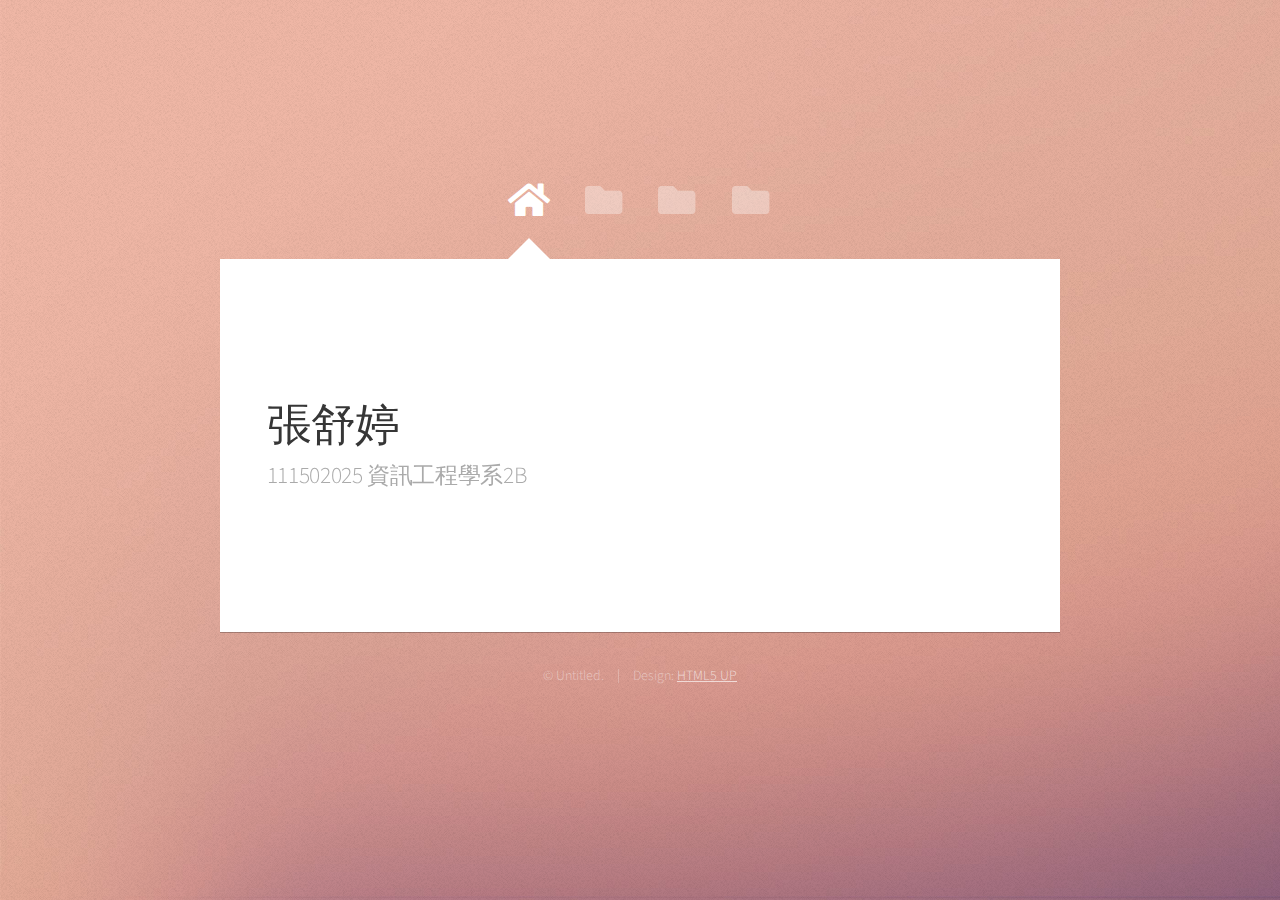
<file: portfolio-1/index.html>
<!DOCTYPE HTML>
<html>
	<head>
		<title>Web Fundamentals Workshop</title>
		<meta charset="utf-8" />
		<meta name="viewport" content="width=device-width, initial-scale=1, user-scalable=no" />
		<link rel="stylesheet" href="assets/css/main.css" />
		<noscript><link rel="stylesheet" href="assets/css/noscript.css" /></noscript>
	</head>
	<body class="is-preload">

		<!-- Wrapper-->
			<div id="wrapper">

				<!-- Nav -->
					<nav id="nav">
						<a href="#" class="icon solid fa-home"><span>Home</span></a>
						<a href="#work" class="icon solid fa-folder"><span>Work</span></a>
						<a href="#work2" class="icon solid fa-folder"><span>Work</span></a>
						<a href="#work3" class="icon solid fa-folder"><span>Work</span></a>
					</nav>

				<!-- Main -->
					<div id="main">

						<!-- Me -->
							<article id="home" class="panel intro">
								<header>
									<h1>張舒婷</h1>
									<p>111502025 資訊工程學系2B</p>
								</header>
							</article>

						<!-- Work -->
							<article id="work" class="panel">
								<header>
									<h2>折線圖</h2>
								</header>
								<div id="Graph_line"></div>
								<h3>
									從這個圖可以發現台中無論在任何時間，最高溫和最低溫都高於或等於桃園的溫度。
									做這個圖主要是因為我是台中人，到中壢讀書真的很不習慣這裡的天氣，時常下雨又很冷，常常會想念台中的太陽。
								</h3>
								
							</article>

							<article id="work2" class="panel">
								<header>
									<h2>長條圖</h2>
								</header>
								<div id="Graph_bar"></div>
								<h3>
									這裡列舉了五間大學的電機系及資工系招生人數，交通大學在兩個系的招生人數都位居第一，而本校中央大學人數則都是最少的。
									資工系除了交通大學外另外四間的招生人數都相差不多。
								</h3>
								
							</article>

							<article id="work3" class="panel">
								<header>
									<h2>圓餅圖</h2>
								</header>
								<div id="Graph_pie"></div>
								<h3>
									由左邊的圖可看出世界人口數最多的是亞洲，其次是非洲，再來是歐洲。
									右邊的圖是依國家人口數排名，第一是中國，再來是印度，第三多是美國。
									第一名的中國及第二名的印度皆位於亞洲。
								</h3>
								
							</article>

					</div>

				<!-- Footer -->
					<div id="footer">
						<ul class="copyright">
							<li>&copy; Untitled.</li><li>Design: <a href="http://html5up.net">HTML5 UP</a></li>
						</ul>
					</div>

			</div>

		<!-- Scripts -->
			<script src="assets/js/jquery.min.js"></script>
			<script src="assets/js/browser.min.js"></script>
			<script src="assets/js/breakpoints.min.js"></script>
			<script src="assets/js/util.js"></script>
			<script src="assets/js/main.js"></script>

			<script src="https://cdn.plot.ly/plotly-2.26.1.min.js"></script>
			<script src="graph/bar/data_bar.js"></script>
			<script src="graph/bar/main_bar.js"></script>

			<script src="https://cdn.plot.ly/plotly-2.26.1.min.js"></script>
			<script src="graph/Lineandscatter/data_line.js"></script>
			<script src="graph/Lineandscatter/main_line.js"></script>

			<script src="https://cdn.plot.ly/plotly-2.26.1.min.js"></script>
			<script src="graph/pie/data_pie.js"></script>
			<script src="graph/pie/main_pie.js"></script>

	</body>
</html>
</file>
<file: portfolio-1/assets/css/noscript.css>
/* Wrapper */

	#wrapper {
		opacity: 1 !important;
	}

/* Nav */

	#nav a {
		opacity: 1.0;
	}

		#nav a:before, #nav a:after {
			display: none;
		}

		#nav a span {
			top: 0;
			opacity: 1.0;
		}

			#nav a span:after {
				display: none;
			}

/* Main */

	#main {
		background: none;
		box-shadow: none;
	}

		#main > .panel {
			background: #ffffff;
			margin-bottom: 2em;
		}

			#main > .panel:last-child {
				margin-bottom: 0;
			}
</file>
<file: portfolio-1/assets/css/main.css>
@import url("https://fonts.googleapis.com/css?family=Source+Sans+Pro:300,400,300italic,400italic");
@import url("fontawesome-all.min.css");

html, body, div, span, applet, object,
iframe, h1, h2, h3, h4, h5, h6, p, blockquote,
pre, a, abbr, acronym, address, big, cite,
code, del, dfn, em, img, ins, kbd, q, s, samp,
small, strike, strong, sub, sup, tt, var, b,
u, i, center, dl, dt, dd, ol, ul, li, fieldset,
form, label, legend, table, caption, tbody,
tfoot, thead, tr, th, td, article, aside,
canvas, details, embed, figure, figcaption,
footer, header, hgroup, menu, nav, output, ruby,
section, summary, time, mark, audio, video {
	margin: 0;
	padding: 0;
	border: 0;
	font-size: 100%;
	font: inherit;
	vertical-align: baseline;}

article, aside, details, figcaption, figure,
footer, header, hgroup, menu, nav, section {
	display: block;}

body {
	line-height: 1;
}

ol, ul {
	list-style: none;
}

blockquote, q {
	quotes: none;
}

	blockquote:before, blockquote:after, q:before, q:after {
		content: '';
		content: none;
	}

table {
	border-collapse: collapse;
	border-spacing: 0;
}

body {
	-webkit-text-size-adjust: none;
}

mark {
	background-color: transparent;
	color: inherit;
}

input::-moz-focus-inner {
	border: 0;
	padding: 0;
}

input, select, textarea {
	-moz-appearance: none;
	-webkit-appearance: none;
	-ms-appearance: none;
	appearance: none;
}

/* Row */

	.row {
		display: flex;
		flex-wrap: wrap;
		box-sizing: border-box;
		align-items: stretch;
	}

		.row > * {
			box-sizing: border-box;
		}

		.row.gtr-uniform > * > :last-child {
			margin-bottom: 0;
		}

		.row.aln-left {
			justify-content: flex-start;
		}

		.row.aln-center {
			justify-content: center;
		}

		.row.aln-right {
			justify-content: flex-end;
		}

		.row.aln-top {
			align-items: flex-start;
		}

		.row.aln-middle {
			align-items: center;
		}

		.row.aln-bottom {
			align-items: flex-end;
		}

		.row > .imp {
			order: -1;
		}

		.row > .col-1 {
			width: 8.33333%;
		}

		.row > .off-1 {
			margin-left: 8.33333%;
		}

		.row > .col-2 {
			width: 16.66667%;
		}

		.row > .off-2 {
			margin-left: 16.66667%;
		}

		.row > .col-3 {
			width: 25%;
		}

		.row > .off-3 {
			margin-left: 25%;
		}

		.row > .col-4 {
			width: 33.33333%;
		}

		.row > .off-4 {
			margin-left: 33.33333%;
		}

		.row > .col-5 {
			width: 41.66667%;
		}

		.row > .off-5 {
			margin-left: 41.66667%;
		}

		.row > .col-6 {
			width: 50%;
		}

		.row > .off-6 {
			margin-left: 50%;
		}

		.row > .col-7 {
			width: 58.33333%;
		}

		.row > .off-7 {
			margin-left: 58.33333%;
		}

		.row > .col-8 {
			width: 66.66667%;
		}

		.row > .off-8 {
			margin-left: 66.66667%;
		}

		.row > .col-9 {
			width: 75%;
		}

		.row > .off-9 {
			margin-left: 75%;
		}

		.row > .col-10 {
			width: 83.33333%;
		}

		.row > .off-10 {
			margin-left: 83.33333%;
		}

		.row > .col-11 {
			width: 91.66667%;
		}

		.row > .off-11 {
			margin-left: 91.66667%;
		}

		.row > .col-12 {
			width: 100%;
		}

		.row > .off-12 {
			margin-left: 100%;
		}

		.row.gtr-0 {
			margin-top: 0em;
			margin-left: 0em;
		}

			.row.gtr-0 > * {
				padding: 0em 0 0 0em;
			}

			.row.gtr-0.gtr-uniform {
				margin-top: 0em;
			}

				.row.gtr-0.gtr-uniform > * {
					padding-top: 0em;
				}

		.row.gtr-25 {
			margin-top: -0.3125em;
			margin-left: -0.3125em;
		}

			.row.gtr-25 > * {
				padding: 0.3125em 0 0 0.3125em;
			}

			.row.gtr-25.gtr-uniform {
				margin-top: -0.3125em;
			}

				.row.gtr-25.gtr-uniform > * {
					padding-top: 0.3125em;
				}

		.row.gtr-50 {
			margin-top: -0.625em;
			margin-left: -0.625em;
		}

			.row.gtr-50 > * {
				padding: 0.625em 0 0 0.625em;
			}

			.row.gtr-50.gtr-uniform {
				margin-top: -0.625em;
			}

				.row.gtr-50.gtr-uniform > * {
					padding-top: 0.625em;
				}

		.row {
			margin-top: -1.25em;
			margin-left: -1.25em;
		}

			.row > * {
				padding: 1.25em 0 0 1.25em;
			}

			.row.gtr-uniform {
				margin-top: -1.25em;
			}

				.row.gtr-uniform > * {
					padding-top: 1.25em;
				}

		.row.gtr-150 {
			margin-top: -1.875em;
			margin-left: -1.875em;
		}

			.row.gtr-150 > * {
				padding: 1.875em 0 0 1.875em;
			}

			.row.gtr-150.gtr-uniform {
				margin-top: -1.875em;
			}

				.row.gtr-150.gtr-uniform > * {
					padding-top: 1.875em;
				}

		.row.gtr-200 {
			margin-top: -2.5em;
			margin-left: -2.5em;
		}

			.row.gtr-200 > * {
				padding: 2.5em 0 0 2.5em;
			}

			.row.gtr-200.gtr-uniform {
				margin-top: -2.5em;
			}

				.row.gtr-200.gtr-uniform > * {
					padding-top: 2.5em;
				}

		@media screen and (max-width: 1680px) {

			.row {
				display: flex;
				flex-wrap: wrap;
				box-sizing: border-box;
				align-items: stretch;
			}

				.row > * {
					box-sizing: border-box;
				}

				.row.gtr-uniform > * > :last-child {
					margin-bottom: 0;
				}

				.row.aln-left {
					justify-content: flex-start;
				}

				.row.aln-center {
					justify-content: center;
				}

				.row.aln-right {
					justify-content: flex-end;
				}

				.row.aln-top {
					align-items: flex-start;
				}

				.row.aln-middle {
					align-items: center;
				}

				.row.aln-bottom {
					align-items: flex-end;
				}

				.row > .imp-xlarge {
					order: -1;
				}

				.row > .col-1-xlarge {
					width: 8.33333%;
				}

				.row > .off-1-xlarge {
					margin-left: 8.33333%;
				}

				.row > .col-2-xlarge {
					width: 16.66667%;
				}

				.row > .off-2-xlarge {
					margin-left: 16.66667%;
				}

				.row > .col-3-xlarge {
					width: 25%;
				}

				.row > .off-3-xlarge {
					margin-left: 25%;
				}

				.row > .col-4-xlarge {
					width: 33.33333%;
				}

				.row > .off-4-xlarge {
					margin-left: 33.33333%;
				}

				.row > .col-5-xlarge {
					width: 41.66667%;
				}

				.row > .off-5-xlarge {
					margin-left: 41.66667%;
				}

				.row > .col-6-xlarge {
					width: 50%;
				}

				.row > .off-6-xlarge {
					margin-left: 50%;
				}

				.row > .col-7-xlarge {
					width: 58.33333%;
				}

				.row > .off-7-xlarge {
					margin-left: 58.33333%;
				}

				.row > .col-8-xlarge {
					width: 66.66667%;
				}

				.row > .off-8-xlarge {
					margin-left: 66.66667%;
				}

				.row > .col-9-xlarge {
					width: 75%;
				}

				.row > .off-9-xlarge {
					margin-left: 75%;
				}

				.row > .col-10-xlarge {
					width: 83.33333%;
				}

				.row > .off-10-xlarge {
					margin-left: 83.33333%;
				}

				.row > .col-11-xlarge {
					width: 91.66667%;
				}

				.row > .off-11-xlarge {
					margin-left: 91.66667%;
				}

				.row > .col-12-xlarge {
					width: 100%;
				}

				.row > .off-12-xlarge {
					margin-left: 100%;
				}

				.row.gtr-0 {
					margin-top: 0em;
					margin-left: 0em;
				}

					.row.gtr-0 > * {
						padding: 0em 0 0 0em;
					}

					.row.gtr-0.gtr-uniform {
						margin-top: 0em;
					}

						.row.gtr-0.gtr-uniform > * {
							padding-top: 0em;
						}

				.row.gtr-25 {
					margin-top: -0.3125em;
					margin-left: -0.3125em;
				}

					.row.gtr-25 > * {
						padding: 0.3125em 0 0 0.3125em;
					}

					.row.gtr-25.gtr-uniform {
						margin-top: -0.3125em;
					}

						.row.gtr-25.gtr-uniform > * {
							padding-top: 0.3125em;
						}

				.row.gtr-50 {
					margin-top: -0.625em;
					margin-left: -0.625em;
				}

					.row.gtr-50 > * {
						padding: 0.625em 0 0 0.625em;
					}

					.row.gtr-50.gtr-uniform {
						margin-top: -0.625em;
					}

						.row.gtr-50.gtr-uniform > * {
							padding-top: 0.625em;
						}

				.row {
					margin-top: -1.25em;
					margin-left: -1.25em;
				}

					.row > * {
						padding: 1.25em 0 0 1.25em;
					}

					.row.gtr-uniform {
						margin-top: -1.25em;
					}

						.row.gtr-uniform > * {
							padding-top: 1.25em;
						}

				.row.gtr-150 {
					margin-top: -1.875em;
					margin-left: -1.875em;
				}

					.row.gtr-150 > * {
						padding: 1.875em 0 0 1.875em;
					}

					.row.gtr-150.gtr-uniform {
						margin-top: -1.875em;
					}

						.row.gtr-150.gtr-uniform > * {
							padding-top: 1.875em;
						}

				.row.gtr-200 {
					margin-top: -2.5em;
					margin-left: -2.5em;
				}

					.row.gtr-200 > * {
						padding: 2.5em 0 0 2.5em;
					}

					.row.gtr-200.gtr-uniform {
						margin-top: -2.5em;
					}

						.row.gtr-200.gtr-uniform > * {
							padding-top: 2.5em;
						}

		}

		@media screen and (max-width: 1280px) {

			.row {
				display: flex;
				flex-wrap: wrap;
				box-sizing: border-box;
				align-items: stretch;
			}

				.row > * {
					box-sizing: border-box;
				}

				.row.gtr-uniform > * > :last-child {
					margin-bottom: 0;
				}

				.row.aln-left {
					justify-content: flex-start;
				}

				.row.aln-center {
					justify-content: center;
				}

				.row.aln-right {
					justify-content: flex-end;
				}

				.row.aln-top {
					align-items: flex-start;
				}

				.row.aln-middle {
					align-items: center;
				}

				.row.aln-bottom {
					align-items: flex-end;
				}

				.row > .imp-large {
					order: -1;
				}

				.row > .col-1-large {
					width: 8.33333%;
				}

				.row > .off-1-large {
					margin-left: 8.33333%;
				}

				.row > .col-2-large {
					width: 16.66667%;
				}

				.row > .off-2-large {
					margin-left: 16.66667%;
				}

				.row > .col-3-large {
					width: 25%;
				}

				.row > .off-3-large {
					margin-left: 25%;
				}

				.row > .col-4-large {
					width: 33.33333%;
				}

				.row > .off-4-large {
					margin-left: 33.33333%;
				}

				.row > .col-5-large {
					width: 41.66667%;
				}

				.row > .off-5-large {
					margin-left: 41.66667%;
				}

				.row > .col-6-large {
					width: 50%;
				}

				.row > .off-6-large {
					margin-left: 50%;
				}

				.row > .col-7-large {
					width: 58.33333%;
				}

				.row > .off-7-large {
					margin-left: 58.33333%;
				}

				.row > .col-8-large {
					width: 66.66667%;
				}

				.row > .off-8-large {
					margin-left: 66.66667%;
				}

				.row > .col-9-large {
					width: 75%;
				}

				.row > .off-9-large {
					margin-left: 75%;
				}

				.row > .col-10-large {
					width: 83.33333%;
				}

				.row > .off-10-large {
					margin-left: 83.33333%;
				}

				.row > .col-11-large {
					width: 91.66667%;
				}

				.row > .off-11-large {
					margin-left: 91.66667%;
				}

				.row > .col-12-large {
					width: 100%;
				}

				.row > .off-12-large {
					margin-left: 100%;
				}

				.row.gtr-0 {
					margin-top: 0em;
					margin-left: 0em;
				}

					.row.gtr-0 > * {
						padding: 0em 0 0 0em;
					}

					.row.gtr-0.gtr-uniform {
						margin-top: 0em;
					}

						.row.gtr-0.gtr-uniform > * {
							padding-top: 0em;
						}

				.row.gtr-25 {
					margin-top: -0.3125em;
					margin-left: -0.3125em;
				}

					.row.gtr-25 > * {
						padding: 0.3125em 0 0 0.3125em;
					}

					.row.gtr-25.gtr-uniform {
						margin-top: -0.3125em;
					}

						.row.gtr-25.gtr-uniform > * {
							padding-top: 0.3125em;
						}

				.row.gtr-50 {
					margin-top: -0.625em;
					margin-left: -0.625em;
				}

					.row.gtr-50 > * {
						padding: 0.625em 0 0 0.625em;
					}

					.row.gtr-50.gtr-uniform {
						margin-top: -0.625em;
					}

						.row.gtr-50.gtr-uniform > * {
							padding-top: 0.625em;
						}

				.row {
					margin-top: -1.25em;
					margin-left: -1.25em;
				}

					.row > * {
						padding: 1.25em 0 0 1.25em;
					}

					.row.gtr-uniform {
						margin-top: -1.25em;
					}

						.row.gtr-uniform > * {
							padding-top: 1.25em;
						}

				.row.gtr-150 {
					margin-top: -1.875em;
					margin-left: -1.875em;
				}

					.row.gtr-150 > * {
						padding: 1.875em 0 0 1.875em;
					}

					.row.gtr-150.gtr-uniform {
						margin-top: -1.875em;
					}

						.row.gtr-150.gtr-uniform > * {
							padding-top: 1.875em;
						}

				.row.gtr-200 {
					margin-top: -2.5em;
					margin-left: -2.5em;
				}

					.row.gtr-200 > * {
						padding: 2.5em 0 0 2.5em;
					}

					.row.gtr-200.gtr-uniform {
						margin-top: -2.5em;
					}

						.row.gtr-200.gtr-uniform > * {
							padding-top: 2.5em;
						}

		}

		@media screen and (max-width: 980px) {

			.row {
				display: flex;
				flex-wrap: wrap;
				box-sizing: border-box;
				align-items: stretch;
			}

				.row > * {
					box-sizing: border-box;
				}

				.row.gtr-uniform > * > :last-child {
					margin-bottom: 0;
				}

				.row.aln-left {
					justify-content: flex-start;
				}

				.row.aln-center {
					justify-content: center;
				}

				.row.aln-right {
					justify-content: flex-end;
				}

				.row.aln-top {
					align-items: flex-start;
				}

				.row.aln-middle {
					align-items: center;
				}

				.row.aln-bottom {
					align-items: flex-end;
				}

				.row > .imp-medium {
					order: -1;
				}

				.row > .col-1-medium {
					width: 8.33333%;
				}

				.row > .off-1-medium {
					margin-left: 8.33333%;
				}

				.row > .col-2-medium {
					width: 16.66667%;
				}

				.row > .off-2-medium {
					margin-left: 16.66667%;
				}

				.row > .col-3-medium {
					width: 25%;
				}

				.row > .off-3-medium {
					margin-left: 25%;
				}

				.row > .col-4-medium {
					width: 33.33333%;
				}

				.row > .off-4-medium {
					margin-left: 33.33333%;
				}

				.row > .col-5-medium {
					width: 41.66667%;
				}

				.row > .off-5-medium {
					margin-left: 41.66667%;
				}

				.row > .col-6-medium {
					width: 50%;
				}

				.row > .off-6-medium {
					margin-left: 50%;
				}

				.row > .col-7-medium {
					width: 58.33333%;
				}

				.row > .off-7-medium {
					margin-left: 58.33333%;
				}

				.row > .col-8-medium {
					width: 66.66667%;
				}

				.row > .off-8-medium {
					margin-left: 66.66667%;
				}

				.row > .col-9-medium {
					width: 75%;
				}

				.row > .off-9-medium {
					margin-left: 75%;
				}

				.row > .col-10-medium {
					width: 83.33333%;
				}

				.row > .off-10-medium {
					margin-left: 83.33333%;
				}

				.row > .col-11-medium {
					width: 91.66667%;
				}

				.row > .off-11-medium {
					margin-left: 91.66667%;
				}

				.row > .col-12-medium {
					width: 100%;
				}

				.row > .off-12-medium {
					margin-left: 100%;
				}

				.row.gtr-0 {
					margin-top: 0em;
					margin-left: 0em;
				}

					.row.gtr-0 > * {
						padding: 0em 0 0 0em;
					}

					.row.gtr-0.gtr-uniform {
						margin-top: 0em;
					}

						.row.gtr-0.gtr-uniform > * {
							padding-top: 0em;
						}

				.row.gtr-25 {
					margin-top: -0.3125em;
					margin-left: -0.3125em;
				}

					.row.gtr-25 > * {
						padding: 0.3125em 0 0 0.3125em;
					}

					.row.gtr-25.gtr-uniform {
						margin-top: -0.3125em;
					}

						.row.gtr-25.gtr-uniform > * {
							padding-top: 0.3125em;
						}

				.row.gtr-50 {
					margin-top: -0.625em;
					margin-left: -0.625em;
				}

					.row.gtr-50 > * {
						padding: 0.625em 0 0 0.625em;
					}

					.row.gtr-50.gtr-uniform {
						margin-top: -0.625em;
					}

						.row.gtr-50.gtr-uniform > * {
							padding-top: 0.625em;
						}

				.row {
					margin-top: -1.25em;
					margin-left: -1.25em;
				}

					.row > * {
						padding: 1.25em 0 0 1.25em;
					}

					.row.gtr-uniform {
						margin-top: -1.25em;
					}

						.row.gtr-uniform > * {
							padding-top: 1.25em;
						}

				.row.gtr-150 {
					margin-top: -1.875em;
					margin-left: -1.875em;
				}

					.row.gtr-150 > * {
						padding: 1.875em 0 0 1.875em;
					}

					.row.gtr-150.gtr-uniform {
						margin-top: -1.875em;
					}

						.row.gtr-150.gtr-uniform > * {
							padding-top: 1.875em;
						}

				.row.gtr-200 {
					margin-top: -2.5em;
					margin-left: -2.5em;
				}

					.row.gtr-200 > * {
						padding: 2.5em 0 0 2.5em;
					}

					.row.gtr-200.gtr-uniform {
						margin-top: -2.5em;
					}

						.row.gtr-200.gtr-uniform > * {
							padding-top: 2.5em;
						}

		}

		@media screen and (max-width: 736px) {

			.row {
				display: flex;
				flex-wrap: wrap;
				box-sizing: border-box;
				align-items: stretch;
			}

				.row > * {
					box-sizing: border-box;
				}

				.row.gtr-uniform > * > :last-child {
					margin-bottom: 0;
				}

				.row.aln-left {
					justify-content: flex-start;
				}

				.row.aln-center {
					justify-content: center;
				}

				.row.aln-right {
					justify-content: flex-end;
				}

				.row.aln-top {
					align-items: flex-start;
				}

				.row.aln-middle {
					align-items: center;
				}

				.row.aln-bottom {
					align-items: flex-end;
				}

				.row > .imp-small {
					order: -1;
				}

				.row > .col-1-small {
					width: 8.33333%;
				}

				.row > .off-1-small {
					margin-left: 8.33333%;
				}

				.row > .col-2-small {
					width: 16.66667%;
				}

				.row > .off-2-small {
					margin-left: 16.66667%;
				}

				.row > .col-3-small {
					width: 25%;
				}

				.row > .off-3-small {
					margin-left: 25%;
				}

				.row > .col-4-small {
					width: 33.33333%;
				}

				.row > .off-4-small {
					margin-left: 33.33333%;
				}

				.row > .col-5-small {
					width: 41.66667%;
				}

				.row > .off-5-small {
					margin-left: 41.66667%;
				}

				.row > .col-6-small {
					width: 50%;
				}

				.row > .off-6-small {
					margin-left: 50%;
				}

				.row > .col-7-small {
					width: 58.33333%;
				}

				.row > .off-7-small {
					margin-left: 58.33333%;
				}

				.row > .col-8-small {
					width: 66.66667%;
				}

				.row > .off-8-small {
					margin-left: 66.66667%;
				}

				.row > .col-9-small {
					width: 75%;
				}

				.row > .off-9-small {
					margin-left: 75%;
				}

				.row > .col-10-small {
					width: 83.33333%;
				}

				.row > .off-10-small {
					margin-left: 83.33333%;
				}

				.row > .col-11-small {
					width: 91.66667%;
				}

				.row > .off-11-small {
					margin-left: 91.66667%;
				}

				.row > .col-12-small {
					width: 100%;
				}

				.row > .off-12-small {
					margin-left: 100%;
				}

				.row.gtr-0 {
					margin-top: 0em;
					margin-left: 0em;
				}

					.row.gtr-0 > * {
						padding: 0em 0 0 0em;
					}

					.row.gtr-0.gtr-uniform {
						margin-top: 0em;
					}

						.row.gtr-0.gtr-uniform > * {
							padding-top: 0em;
						}

				.row.gtr-25 {
					margin-top: -0.3125em;
					margin-left: -0.3125em;
				}

					.row.gtr-25 > * {
						padding: 0.3125em 0 0 0.3125em;
					}

					.row.gtr-25.gtr-uniform {
						margin-top: -0.3125em;
					}

						.row.gtr-25.gtr-uniform > * {
							padding-top: 0.3125em;
						}

				.row.gtr-50 {
					margin-top: -0.625em;
					margin-left: -0.625em;
				}

					.row.gtr-50 > * {
						padding: 0.625em 0 0 0.625em;
					}

					.row.gtr-50.gtr-uniform {
						margin-top: -0.625em;
					}

						.row.gtr-50.gtr-uniform > * {
							padding-top: 0.625em;
						}

				.row {
					margin-top: -1.25em;
					margin-left: -1.25em;
				}

					.row > * {
						padding: 1.25em 0 0 1.25em;
					}

					.row.gtr-uniform {
						margin-top: -1.25em;
					}

						.row.gtr-uniform > * {
							padding-top: 1.25em;
						}

				.row.gtr-150 {
					margin-top: -1.875em;
					margin-left: -1.875em;
				}

					.row.gtr-150 > * {
						padding: 1.875em 0 0 1.875em;
					}

					.row.gtr-150.gtr-uniform {
						margin-top: -1.875em;
					}

						.row.gtr-150.gtr-uniform > * {
							padding-top: 1.875em;
						}

				.row.gtr-200 {
					margin-top: -2.5em;
					margin-left: -2.5em;
				}

					.row.gtr-200 > * {
						padding: 2.5em 0 0 2.5em;
					}

					.row.gtr-200.gtr-uniform {
						margin-top: -2.5em;
					}

						.row.gtr-200.gtr-uniform > * {
							padding-top: 2.5em;
						}

		}

/* Basic */

	html {
		box-sizing: border-box;
	}

	*, *:before, *:after {
		box-sizing: inherit;
	}

	body {
		background-image: url("images/overlay.png"), url("images/bg.jpg");
		background-repeat: repeat, no-repeat;
		background-size: auto, 100% 100%;
		background-attachment: fixed;
		overflow-y: scroll;
	}

		body.is-preload *, body.is-preload *:before, body.is-preload *:after {
			-moz-animation: none !important;
			-webkit-animation: none !important;
			-ms-animation: none !important;
			animation: none !important;
			-moz-transition: none !important;
			-webkit-transition: none !important;
			-ms-transition: none !important;
			transition: none !important;
		}

	body, input, textarea, select {
		font-family: 'Source Sans Pro', sans-serif;
		font-weight: 300;
		color: #777777;
		font-size: 20pt;
		line-height: 1.75em;
	}

		@media screen and (max-width: 1680px) {

			body, input, textarea, select {
				font-size: 15pt;
			}

		}

		@media screen and (max-width: 1280px) {

			body, input, textarea, select {
				font-size: 14pt;
			}

		}

		@media screen and (max-width: 736px) {

			body, input, textarea, select {
				font-size: 12pt;
			}

		}

		@media screen and (max-width: 360px) {

			body, input, textarea, select {
				font-size: 11pt;
			}

		}

	strong, b, h1, h2, h3, h4, h5, h6 {
		font-weight: 400;
		color: #363636;
	}

	h1 {
		font-size: 2.4em;
		letter-spacing: -0.015em;
	}

	h2 {
		font-size: 1.8em;
		letter-spacing: -0.015em;
	}

	h3, h4, h5, h6 {
		font-size: 1.25em;
		letter-spacing: -0.015em;
	}

	@media screen and (max-width: 736px) {

		h1 {
			font-size: 1.75em;
		}

		h2 {
			font-size: 1.375em;
		}

		h3, h4, h5, h6 {
			font-size: 1em;
		}

	}

	blockquote {
		border-left: solid 0.5em #ddd;
		padding: 1em 0 1em 2em;
		font-style: italic;
	}

	em, i {
		font-style: italic;
	}

	hr {
		border: 0;
		border-top: solid 1px #ddd;
		padding: 1.5em 0 0 0;
		margin: 1.75em 0 0 0;
	}

	sub {
		position: relative;
		top: 0.5em;
		font-size: 0.8em;
	}

	sup {
		position: relative;
		top: -0.5em;
		font-size: 0.8em;
	}

	br.clear {
		clear: both;
	}

	p, ul, ol, dl, table, blockquote, form {
		margin-bottom: 2em;
	}

/* Table */

	table {
		width: 100%;
	}

		table.default tbody tr {
			border-bottom: solid 1px #f4f4f4;
		}

		table.default td {
			padding: 0.5em 1em 0.5em 1em;
		}

		table.default th {
			text-align: left;
			font-weight: 400;
			padding: 0.5em 1em 0.5em 1em;
		}

		table.default thead {
			border-bottom: solid 2px #f4f4f4;
		}

/* Form */

	form label {
		display: block;
		font-weight: 400;
		color: #363636;
		margin: 0 0 1em 0;
	}

	form input[type="text"],
	form input[type="email"],
	form input[type="password"],
	form select,
	form textarea {
		-webkit-appearance: none;
		border: 0;
		background: #f4f4f4;
		padding: 0.75em;
		width: 100%;
		-moz-transition: background-color .25s ease-in-out;
		-webkit-transition: background-color .25s ease-in-out;
		-ms-transition: background-color .25s ease-in-out;
		transition: background-color .25s ease-in-out;
	}

		form input[type="text"]:focus,
		form input[type="email"]:focus,
		form input[type="password"]:focus,
		form select:focus,
		form textarea:focus {
			background: #f8f8f8;
		}

	form input[type="text"],
	form input[type="email"],
	form input[type="password"],
	form select {
		line-height: 1.35em;
	}

	form ::-webkit-input-placeholder {
		color: #999;
	}

	form :-moz-placeholder {
		color: #999;
	}

	form ::-moz-placeholder {
		color: #999;
	}

	form :-ms-input-placeholder {
		color: #999;
	}

/* Section/Article */

	section, article {
		margin-bottom: 3em;
	}

		section > :last-child, section:last-child, article > :last-child, article:last-child {
			margin-bottom: 0;
		}

	header {
		margin: 0 0 1.5em 0;
	}

		header > p {
			margin: 0.5em 0 0 0;
			color: #aaa;
		}

		@media screen and (max-width: 736px) {

			header {
				margin: 0 0 1em 0;
			}

		}

/* Image */

	.image {
		display: inline-block;
	}

		.image img {
			display: block;
			width: 100%;
		}

		.image.fit {
			display: block;
			width: 100%;
		}

		.image.featured {
			display: block;
			width: 100%;
			margin: 0 0 2em 0;
		}

		.image.left {
			float: left;
			margin: 0 2em 2em 0;
		}

		.image.centered {
			display: block;
			margin: 0 0 2em 0;
		}

			.image.centered img {
				margin: 0 auto;
				width: auto;
			}

/* Button */

	input[type="button"],
	input[type="submit"],
	input[type="reset"],
	button,
	.button {
		-moz-transition: background-color .25s ease-in-out;
		-webkit-transition: background-color .25s ease-in-out;
		-ms-transition: background-color .25s ease-in-out;
		transition: background-color .25s ease-in-out;
		-webkit-appearance: none;
		display: inline-block;
		background-color: #222222;
		color: #ffffff;
		border: 0;
		cursor: pointer;
		outline: 0;
		padding: 0.7em 1.5em 0.7em 1.5em;
	}

		input[type="button"]:hover,
		input[type="submit"]:hover,
		input[type="reset"]:hover,
		button:hover,
		.button:hover {
			background-color: #333333;
		}

		input[type="button"]:active,
		input[type="submit"]:active,
		input[type="reset"]:active,
		button:active,
		.button:active {
			background-color: #444444;
		}

		input[type="button"].alt,
		input[type="submit"].alt,
		input[type="reset"].alt,
		button.alt,
		.button.alt {
			background-color: #777777;
		}

			input[type="button"].alt:hover,
			input[type="submit"].alt:hover,
			input[type="reset"].alt:hover,
			button.alt:hover,
			.button.alt:hover {
				background-color: #888888;
			}

			input[type="button"].alt:active,
			input[type="submit"].alt:active,
			input[type="reset"].alt:active,
			button.alt:active,
			.button.alt:active {
				background-color: #999999;
			}

		input[type="button"].small,
		input[type="submit"].small,
		input[type="reset"].small,
		button.small,
		.button.small {
			font-size: 0.75em;
		}

		input[type="button"].large,
		input[type="submit"].large,
		input[type="reset"].large,
		button.large,
		.button.large {
			font-size: 1.25em;
			padding: 0.5em 1.25em 0.5em 1.25em;
		}

		input[type="button"].xlarge,
		input[type="submit"].xlarge,
		input[type="reset"].xlarge,
		button.xlarge,
		.button.xlarge {
			font-size: 1.5em;
			padding: 0.5em 1.25em 0.5em 1.25em;
		}

		@media screen and (max-width: 736px) {

			input[type="button"],
			input[type="submit"],
			input[type="reset"],
			button,
			.button {
				width: 100%;
			}

		}

/* List */

	ul {
		list-style: disc;
		padding-left: 1em;
	}

		ul li {
			padding-left: 0.5em;
		}

	ol {
		list-style: decimal;
		padding-left: 1.25em;
	}

		ol li {
			padding-left: 0.25em;
		}

/* Actions */

	ul.actions {
		list-style: none;
		padding-left: 0;
	}

		ul.actions li {
			display: inline-block;
			padding-left: 0;
			margin: 0 0 0 0.5em;
		}

			ul.actions li:first-child {
				margin-left: 0;
			}

		@media screen and (max-width: 736px) {

			ul.actions li {
				display: block;
				margin: 0.75em 0 0 0;
			}

				ul.actions li:first-child {
					margin-top: 0;
				}

		}

/* Icons */

	.icon {
		text-decoration: none;
		position: relative;
		text-decoration: none;
	}

		.icon:before {
			-moz-osx-font-smoothing: grayscale;
			-webkit-font-smoothing: antialiased;
			display: inline-block;
			font-style: normal;
			font-variant: normal;
			text-rendering: auto;
			line-height: 1;
			text-transform: none !important;
			font-family: 'Font Awesome 5 Free';
			font-weight: 400;
		}

		.icon.solid:before {
			font-weight: 900;
		}

		.icon.brands:before {
			font-family: 'Font Awesome 5 Brands';
		}

		.icon:before {
			line-height: inherit;
		}

		.icon > .label {
			display: none;
		}

/* Nav */

	#nav {
		text-align: center;
		height: 4.25em;
		cursor: default;
	}

		#nav a {
			position: relative;
			display: inline-block;
			color: #ffffff;
			width: 1em;
			height: 1em;
			line-height: 0.9em;
			font-size: 2.5em;
			margin: 0 0.25em 0 0.25em;
			opacity: 0.35;
			outline: 0;
			-moz-transition: opacity .25s ease-in-out;
			-webkit-transition: opacity .25s ease-in-out;
			-ms-transition: opacity .25s ease-in-out;
			transition: opacity .25s ease-in-out;
		}

			#nav a.icon:before {
				padding-right: 0;
			}

			#nav a:before {
				font-size: 0.8em;
			}

			#nav a:after {
				content: '';
				display: block;
				position: absolute;
				left: 50%;
				bottom: -0.75em;
				margin-left: -0.5em;
				border-bottom: solid 0em #ffffff;
				border-left: solid 0.5em transparent;
				border-right: solid 0.5em transparent;
				-moz-transition: border-bottom-width .25s ease-in-out;
				-webkit-transition: border-bottom-width .25s ease-in-out;
				-ms-transition: border-bottom-width .25s ease-in-out;
				transition: border-bottom-width .25s ease-in-out;
			}

			#nav a span {
				display: block;
				position: absolute;
				background: #222222;
				color: #ffffff;
				top: -2.75em;
				font-size: 0.3em;
				height: 2.25em;
				line-height: 2.25em;
				left: 50%;
				opacity: 0;
				-moz-transition: opacity .25s ease-in-out;
				-webkit-transition: opacity .25s ease-in-out;
				-ms-transition: opacity .25s ease-in-out;
				transition: opacity .25s ease-in-out;
				width: 5.5em;
				margin-left: -2.75em;
			}

				#nav a span:after {
					content: '';
					display: block;
					position: absolute;
					bottom: -0.4em;
					left: 50%;
					margin-left: -0.6em;
					border-top: solid 0.6em #222222;
					border-left: solid 0.6em transparent;
					border-right: solid 0.6em transparent;
				}

			#nav a:hover {
				opacity: 1.0;
			}

				#nav a:hover span {
					opacity: 1.0;
				}

			#nav a.active {
				opacity: 1.0;
			}

				#nav a.active:after {
					border-bottom-width: 0.5em;
				}

		@media screen and (max-width: 980px) {

			#nav a span {
				display: none;
			}

		}

/* Wrapper */

	#wrapper {
		width: 45em;
		margin: 0 auto;
		min-height: 100vh;
		max-width: 100%;
		padding: 4em 0;
		display: -moz-flex;
		display: -webkit-flex;
		display: -ms-flex;
		display: flex;
		-moz-flex-direction: column;
		-webkit-flex-direction: column;
		-ms-flex-direction: column;
		flex-direction: column;
		-moz-align-items: center;
		-webkit-align-items: center;
		-ms-align-items: center;
		align-items: center;
		-moz-justify-content: center;
		-webkit-justify-content: center;
		-ms-justify-content: center;
		justify-content: center;
		-moz-transition: opacity 1s ease-in-out;
		-webkit-transition: opacity 1s ease-in-out;
		-ms-transition: opacity 1s ease-in-out;
		transition: opacity 1s ease-in-out;
	}

		body.is-preload #wrapper {
			opacity: 0;
		}

		@media screen and (max-width: 1280px) {

			#wrapper {
				padding: 3em 0;
				max-width: calc(100% - 6em);
			}

		}

		@media screen and (max-width: 980px) {

			#wrapper {
				padding: 1.5em 0;
				max-width: calc(100% - 8em);
			}

		}

		@media screen and (max-width: 736px) {

			#wrapper {
				padding: 1em 0;
				max-width: calc(100% - 2em);
			}

		}

		@media screen and (max-width: 360px) {

			#wrapper {
				padding: 1em 0;
				max-width: 100%;
			}

		}

/* Main */

	#main {
		position: relative;
		overflow: hidden;
		width: 100%;
		background: #ffffff;
		box-shadow: 0px 1px 0px 0px rgba(0, 0, 0, 0.25);
		-moz-transition: min-height 0.5s ease-in-out, max-height 0.5s ease-in-out;
		-webkit-transition: min-height 0.5s ease-in-out, max-height 0.5s ease-in-out;
		-ms-transition: min-height 0.5s ease-in-out, max-height 0.5s ease-in-out;
		transition: min-height 0.5s ease-in-out, max-height 0.5s ease-in-out;
	}

		#main > .panel {
			-moz-transition: opacity 0.25s ease-in-out;
			-webkit-transition: opacity 0.25s ease-in-out;
			-ms-transition: opacity 0.25s ease-in-out;
			transition: opacity 0.25s ease-in-out;
			margin-bottom: 0;
			position: relative;
			padding: 3.5em 2.5em 2.5em 2.5em;
			width: 100%;
		}

			#main > .panel.inactive {
				opacity: 0;
			}

			@media screen and (max-width: 736px) {

				#main > .panel {
					padding: 2em 1.5em 1.5em 1.5em;
				}

			}

			#main > .panel.intro {
				padding: 0;
				height: 20em;
				display: -moz-flex;
				display: -webkit-flex;
				display: -ms-flex;
				display: flex;
				-moz-flex-direction: row;
				-webkit-flex-direction: row;
				-ms-flex-direction: row;
				flex-direction: row;
				-moz-align-items: center;
				-webkit-align-items: center;
				-ms-align-items: center;
				align-items: center;
			}

				#main > .panel.intro .pic {
					text-decoration: none;
					position: relative;
					-moz-flex-grow: 0;
					-webkit-flex-grow: 0;
					-ms-flex-grow: 0;
					flex-grow: 0;
					-moz-flex-shrink: 0;
					-webkit-flex-shrink: 0;
					-ms-flex-shrink: 0;
					flex-shrink: 0;
					width: 17em;
					height: 100%;
				}

					#main > .panel.intro .pic:before {
						content: '';
						position: absolute;
						top: 0;
						left: 0;
						background: url("images/overlay.png");
						width: 100%;
						height: 100%;
						z-index: 1;
					}

					#main > .panel.intro .pic img {
						position: relative;
						display: block;
						position: absolute;
						top: 0;
						left: 0;
						width: 100%;
						height: 100%;
						-moz-object-fit: cover;
						-webkit-object-fit: cover;
						-ms-object-fit: cover;
						object-fit: cover;
						-moz-object-position: center;
						-webkit-object-position: center;
						-ms-object-position: center;
						object-position: center;
					}

					#main > .panel.intro .pic .arrow {
						display: block;
						position: absolute;
						right: 0;
						top: 50%;
						margin-top: -1.375em;
						width: 2.75em;
						height: 2.75em;
						background: #000;
						background: rgba(0, 0, 0, 0.75);
						color: #ffffff;
						text-align: center;
						line-height: 2.75em;
						font-size: 1.5em;
						z-index: 1;
						-moz-transition: width .15s ease-in-out, padding-right .15s ease-in-out;
						-webkit-transition: width .15s ease-in-out, padding-right .15s ease-in-out;
						-ms-transition: width .15s ease-in-out, padding-right .15s ease-in-out;
						transition: width .15s ease-in-out, padding-right .15s ease-in-out;
					}

						#main > .panel.intro .pic .arrow:before {
							position: relative;
							padding-right: 0;
							top: 0.125em;
						}

						#main > .panel.intro .pic .arrow span {
							display: block;
							text-indent: -9999px;
						}

					#main > .panel.intro .pic:hover .arrow {
						width: 3em;
						padding-right: 0.25em;
					}

				#main > .panel.intro header {
					-moz-flex-grow: 1;
					-webkit-flex-grow: 1;
					-ms-flex-grow: 1;
					flex-grow: 1;
					-moz-flex-shrink: 1;
					-webkit-flex-shrink: 1;
					-ms-flex-shrink: 1;
					flex-shrink: 1;
					padding: 3.5em 2.5em;
					margin-bottom: 0;
					width: 100%;
				}

					#main > .panel.intro header h1 {
						line-height: 1.25em;
						margin-bottom: 0;
					}

					#main > .panel.intro header p {
						letter-spacing: -0.015em;
						font-size: 1.25em;
						margin: 0.25em 0 0 0;
					}

				@media screen and (max-width: 980px) {

					#main > .panel.intro {
						-moz-flex-direction: column;
						-webkit-flex-direction: column;
						-ms-flex-direction: column;
						flex-direction: column;
						height: auto;
					}

						#main > .panel.intro .pic {
							height: 25em;
							width: 100%;
						}

						#main > .panel.intro header {
							padding: 4em;
							text-align: center;
						}

				}

				@media screen and (max-width: 736px) {

					#main > .panel.intro .pic {
						height: 20em;
					}

					#main > .panel.intro header {
						padding: 2.75em 2em 2.5em 2em;
					}

						#main > .panel.intro header p {
							font-size: 1em;
							margin: 0.25em 0 0 0;
						}

				}

/* Footer */

	#footer {
		color: rgba(255, 255, 255, 0.45);
		text-align: center;
		padding: 2em 0 0 0;
		font-size: 0.75em;
	}

		#footer a {
			color: #ddd;
			color: rgba(255, 255, 255, 0.65);
			-moz-transition: color .25s ease-in-out;
			-webkit-transition: color .25s ease-in-out;
			-ms-transition: color .25s ease-in-out;
			transition: color .25s ease-in-out;
		}

			#footer a:hover {
				color: white;
			}

		#footer .copyright {
			list-style: none;
			padding-left: 0;
		}

			#footer .copyright li {
				display: inline-block;
				padding-left: 1em;
				margin-left: 1em;
				border-left: solid 1px rgba(255, 255, 255, 0.25);
				line-height: 1;
			}

				#footer .copyright li:first-child {
					padding-left: 0;
					margin-left: 0;
					border-left: 0;
				}

		@media screen and (max-width: 736px) {

			#footer .copyright li {
				padding-left: 0.5em;
				margin-left: 0.5em;
			}

		}
</file>
